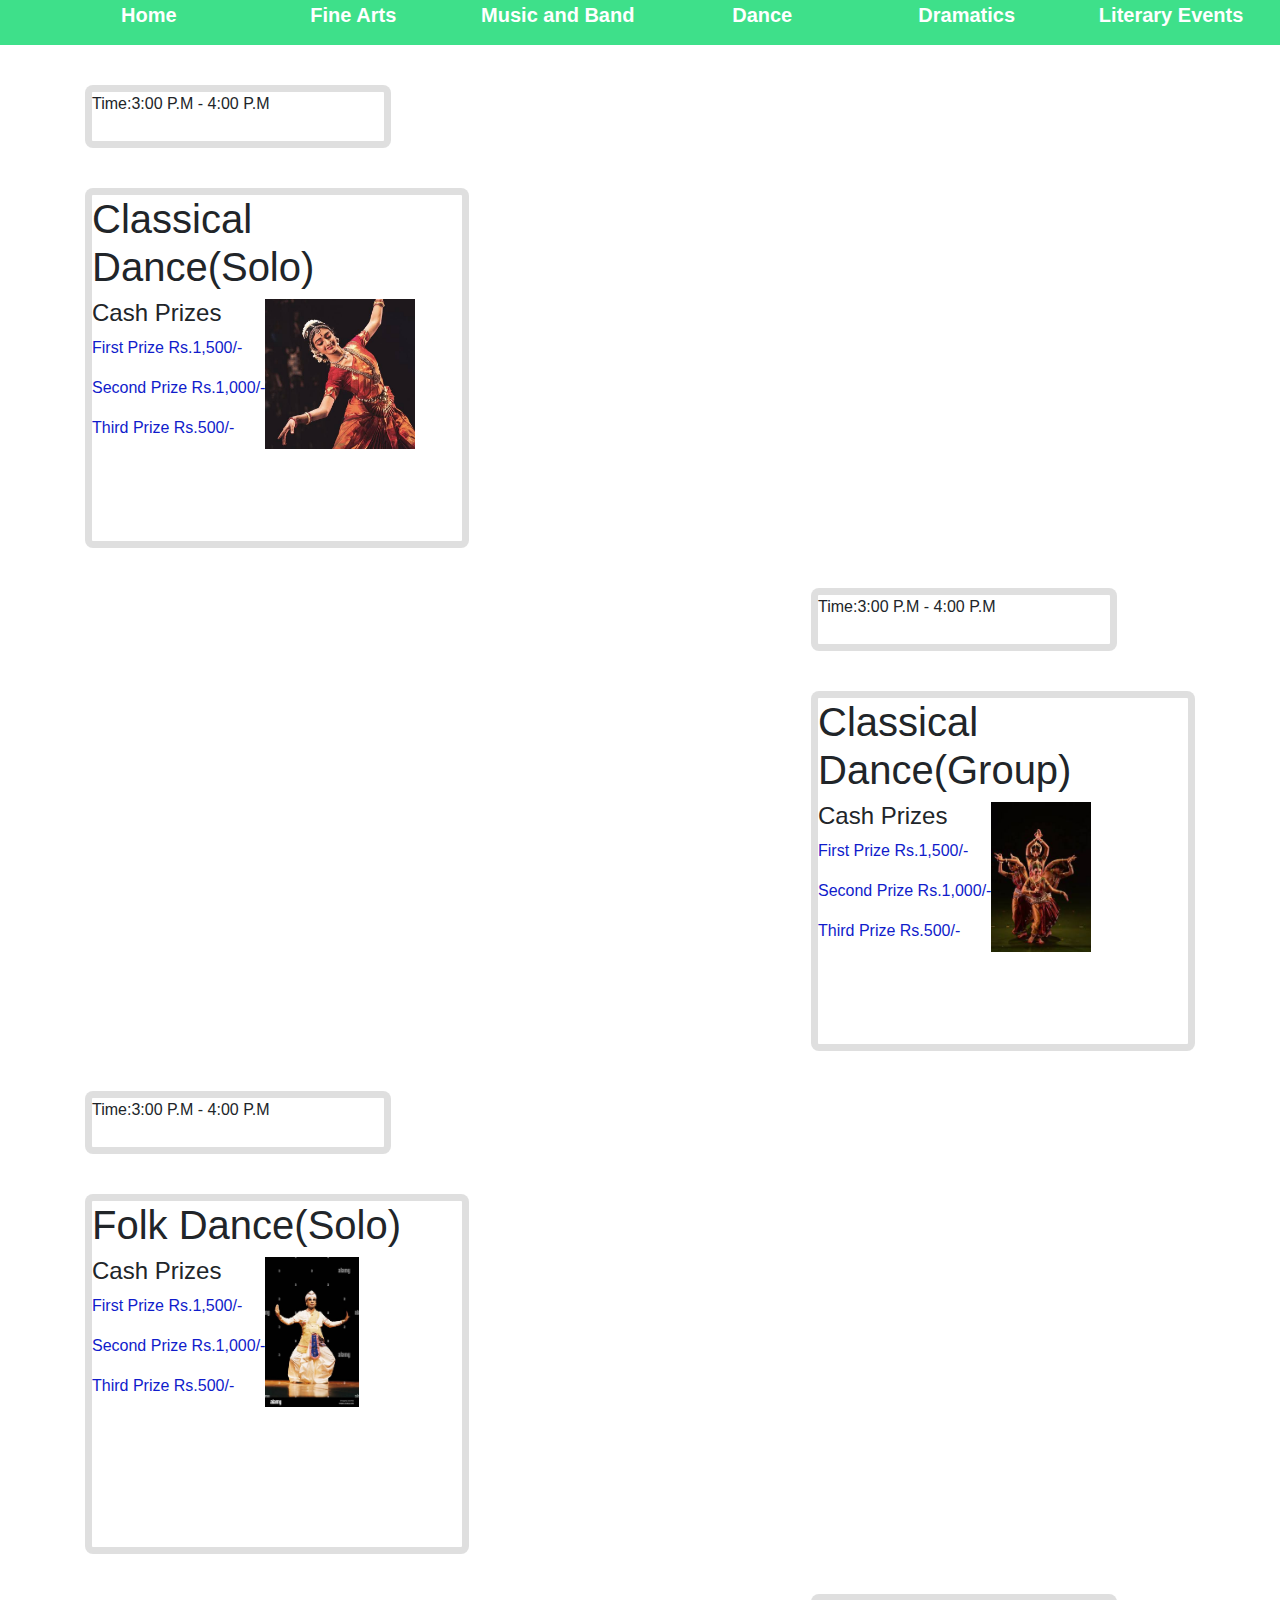
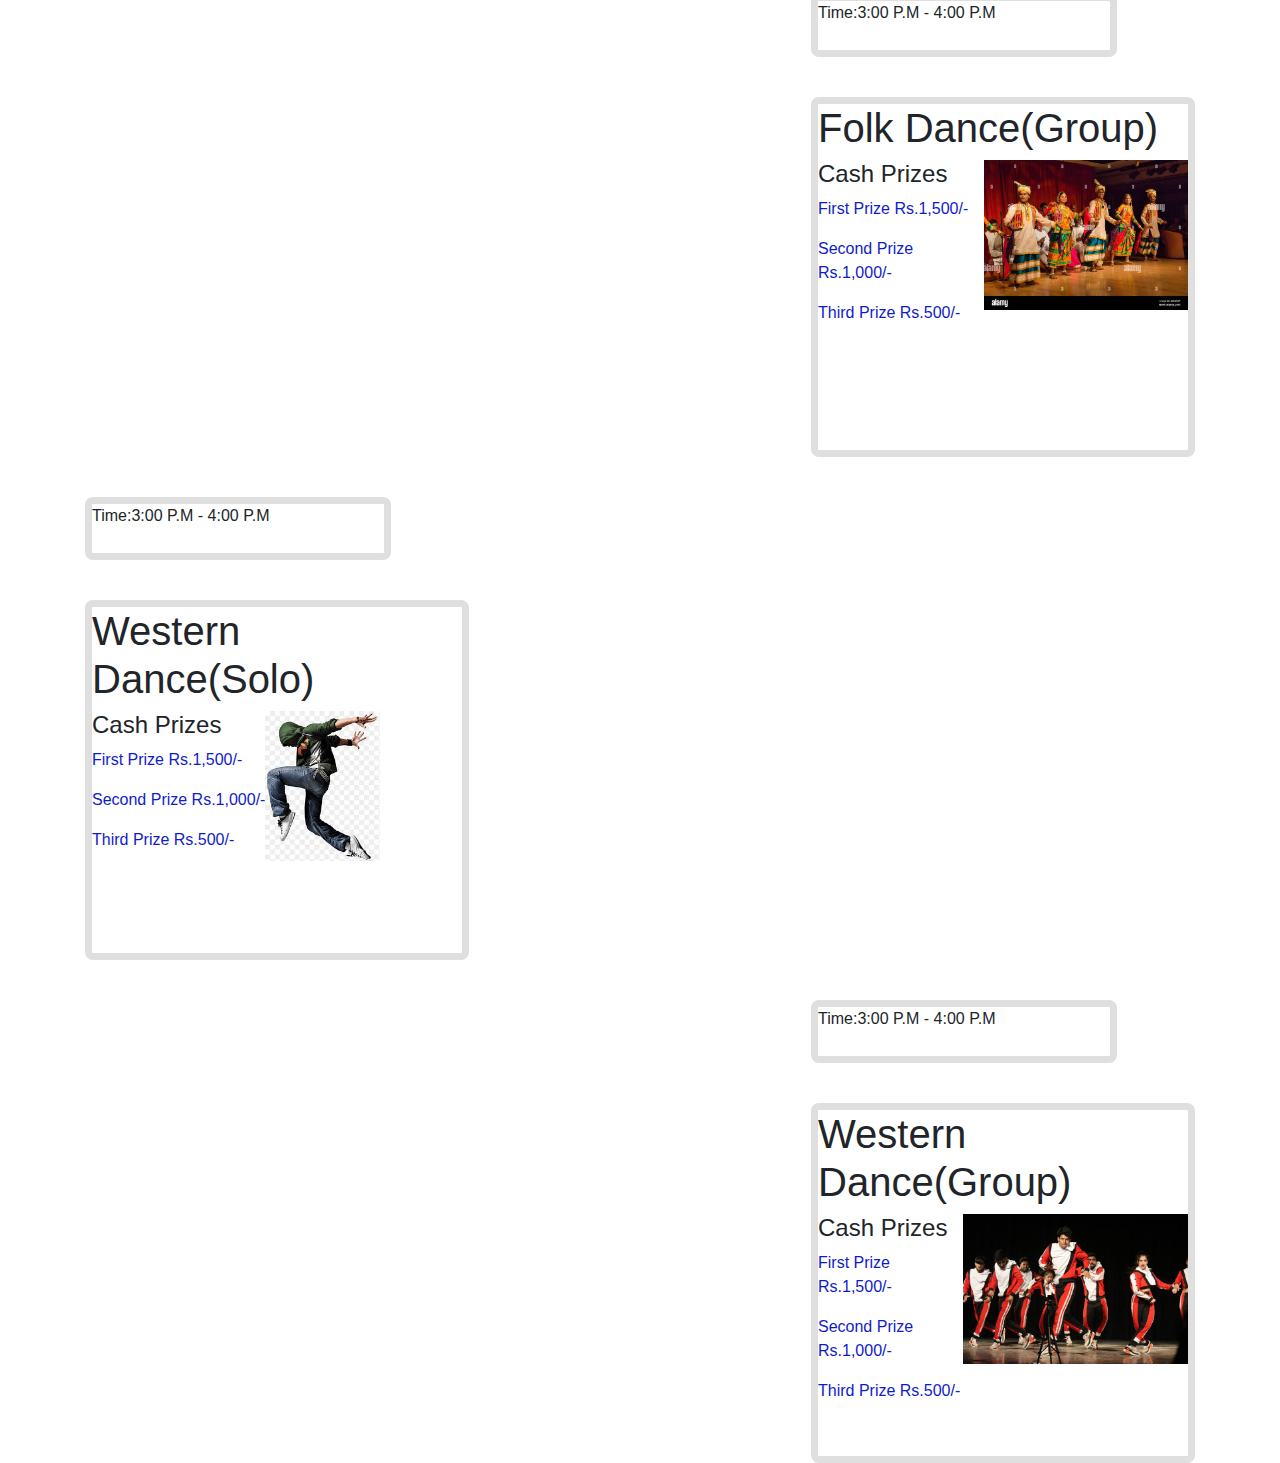
<file: dance.html>
<html>
    <head>
        <link rel="stylesheet" href="https://stackpath.bootstrapcdn.com/bootstrap/4.5.2/css/bootstrap.min.css" integrity="sha384-JcKb8q3iqJ61gNV9KGb8thSsNjpSL0n8PARn9HuZOnIxN0hoP+VmmDGMN5t9UJ0Z" crossorigin="anonymous">
        <script src="https://code.jquery.com/jquery-3.5.1.slim.min.js" integrity="sha384-DfXdz2htPH0lsSSs5nCTpuj/zy4C+OGpamoFVy38MVBnE+IbbVYUew+OrCXaRkfj" crossorigin="anonymous"></script>
        <script src="https://cdn.jsdelivr.net/npm/popper.js@1.16.1/dist/umd/popper.min.js" integrity="sha384-9/reFTGAW83EW2RDu2S0VKaIzap3H66lZH81PoYlFhbGU+6BZp6G7niu735Sk7lN" crossorigin="anonymous"></script>
        <script src="https://stackpath.bootstrapcdn.com/bootstrap/4.5.2/js/bootstrap.min.js" integrity="sha384-B4gt1jrGC7Jh4AgTPSdUtOBvfO8shuf57BaghqFfPlYxofvL8/KUEfYiJOMMV+rV" crossorigin="anonymous"></script>
        <link rel="stylesheet" href="a.css">
    </head>
    <body>
     
        <nav class="dropdown">
            <ul>
              <li><a href="index.html">Home</a></li>
              <li><a href="fineart.html">Fine Arts</a></li>
              <li><a href="music.html">Music and Band</a></li>
              <li><a href="dance.html">Dance</a></li>
              <li><a href="dramatics.html">Dramatics</a></li>  
              <li><a href="literacyevent.html">Literary Events</a></li>  
              </ul>
        </nav>
       <div class="container">
        <div class="row">
          <div class="col-12">
            <div class="card">
              <p>Time:3:00 P.M - 4:00 P.M</p>

            </div>
            <div class="card card-1">
              <h1>Classical Dance(Solo)</h1>
              <div class="d-flex flex-row">
                <div>
                <h4>Cash Prizes</h4>
                <p style="color: rgb(16, 28, 203); ">First Prize Rs.1,500/-</p>
                <p style="color: rgb(16, 28, 203); ">Second Prize Rs.1,000/-</p>
                <p style="color: rgb(16, 28, 203); ">Third Prize Rs.500/-</p>
               </div>
               <div>
                <img src="images/cds.jpg" alt="photo" height="150px" >
               </div>
              </div>
            </div>
          </div>

        </div>
          
       </div>
       <div class="container d-flex flex-row justify-content-end">
        <div class="row">
          <div class="col-12">
            <div class="card">
              <p>Time:3:00 P.M - 4:00 P.M</p>

            </div>
            <div class="card card-1">
              <h1>Classical Dance(Group)</h1>
              <div class="d-flex flex-row">
                <div>
                <h4>Cash Prizes</h4>
                <p style="color: rgb(16, 28, 203); ">First Prize Rs.1,500/-</p>
                <p style="color: rgb(16, 28, 203); ">Second Prize Rs.1,000/-</p>
                <p style="color: rgb(16, 28, 203); ">Third Prize Rs.500/-</p>
               </div>
               <div>
                <img src="images/cdg.jpg" alt="photo" height="150px" >
               </div>
              </div>
              </div>
            </div>
          </div>

        </div>

       </div>
       <div class="container">
        <div class="row">
          <div class="col-12">
            <div class="card">
              <p>Time:3:00 P.M - 4:00 P.M</p>

            </div>
          
            <div class="card card-1">
              <h1>Folk Dance(Solo)</h1>
              <div class="d-flex flex-row">
                <div>
                <h4>Cash Prizes</h4>
                <p style="color: rgb(16, 28, 203); ">First Prize Rs.1,500/-</p>
                <p style="color: rgb(16, 28, 203); ">Second Prize Rs.1,000/-</p>
                <p style="color: rgb(16, 28, 203); ">Third Prize Rs.500/-</p>
               </div>
               <div>
                <img src="images/fds.jpg" alt="photo" height="150px" >
               </div>
              </div>
              </div>
            </div>
          </div>

        </div>
          
       </div>
       <div class="container d-flex flex-row justify-content-end">
        <div class="row">
          <div class="col-12">
            <div class="card">
              <p>Time:3:00 P.M - 4:00 P.M</p>

            </div>
            <div class="card card-1">
              <h1>Folk Dance(Group)</h1>
              <div class="d-flex flex-row">
                <div>
                <h4>Cash Prizes</h4>
                <p style="color: rgb(16, 28, 203); ">First Prize Rs.1,500/-</p>
                <p style="color: rgb(16, 28, 203); ">Second Prize Rs.1,000/-</p>
                <p style="color: rgb(16, 28, 203); ">Third Prize Rs.500/-</p>
               </div>
               <div>
                <img src="images/fdg.jpg" alt="photo" height="150px">
               </div>
              </div>
              </div>
            </div>
          </div>

        </div>

       </div>
       <div class="container">
        <div class="row">
          <div class="col-12">
            <div class="card">
              <p>Time:3:00 P.M - 4:00 P.M</p>

            </div>
            <div class="card card-1">
              <h1>Western Dance(Solo)</h1>
              <div class="d-flex flex-row">
                <div>
                <h4>Cash Prizes</h4>
                <p style="color: rgb(16, 28, 203); ">First Prize Rs.1,500/-</p>
                <p style="color: rgb(16, 28, 203); ">Second Prize Rs.1,000/-</p>
                <p style="color: rgb(16, 28, 203); ">Third Prize Rs.500/-</p>
               </div>
               <div>
                <img src="images/wds.jpg" alt="photo" height="150px" >
               </div>
              </div>
              </div>
            </div>
          </div>

        </div>
          
       </div>
      
       <div class="container d-flex flex-row justify-content-end">
        <div class="row">
          <div class="col-12">
            <div class="card">
              <p>Time:3:00 P.M - 4:00 P.M</p>

            </div>
            <div class="card card-1">
              <h1>Western Dance(Group)</h1>
              <div class="d-flex flex-row">
                <div>
                <h4>Cash Prizes</h4>
                <p style="color: rgb(16, 28, 203); ">First Prize Rs.1,500/-</p>
                <p style="color: rgb(16, 28, 203); ">Second Prize Rs.1,000/-</p>
                <p style="color: rgb(16, 28, 203); ">Third Prize Rs.500/-</p>
               </div>
               <div>
                <img src="images/wdg.jpg" alt="photo" height="150px">
               </div>
              </div>
              </div>
            </div>
          </div>
          
          
        </Body>    
    </body>
</html>
</file>
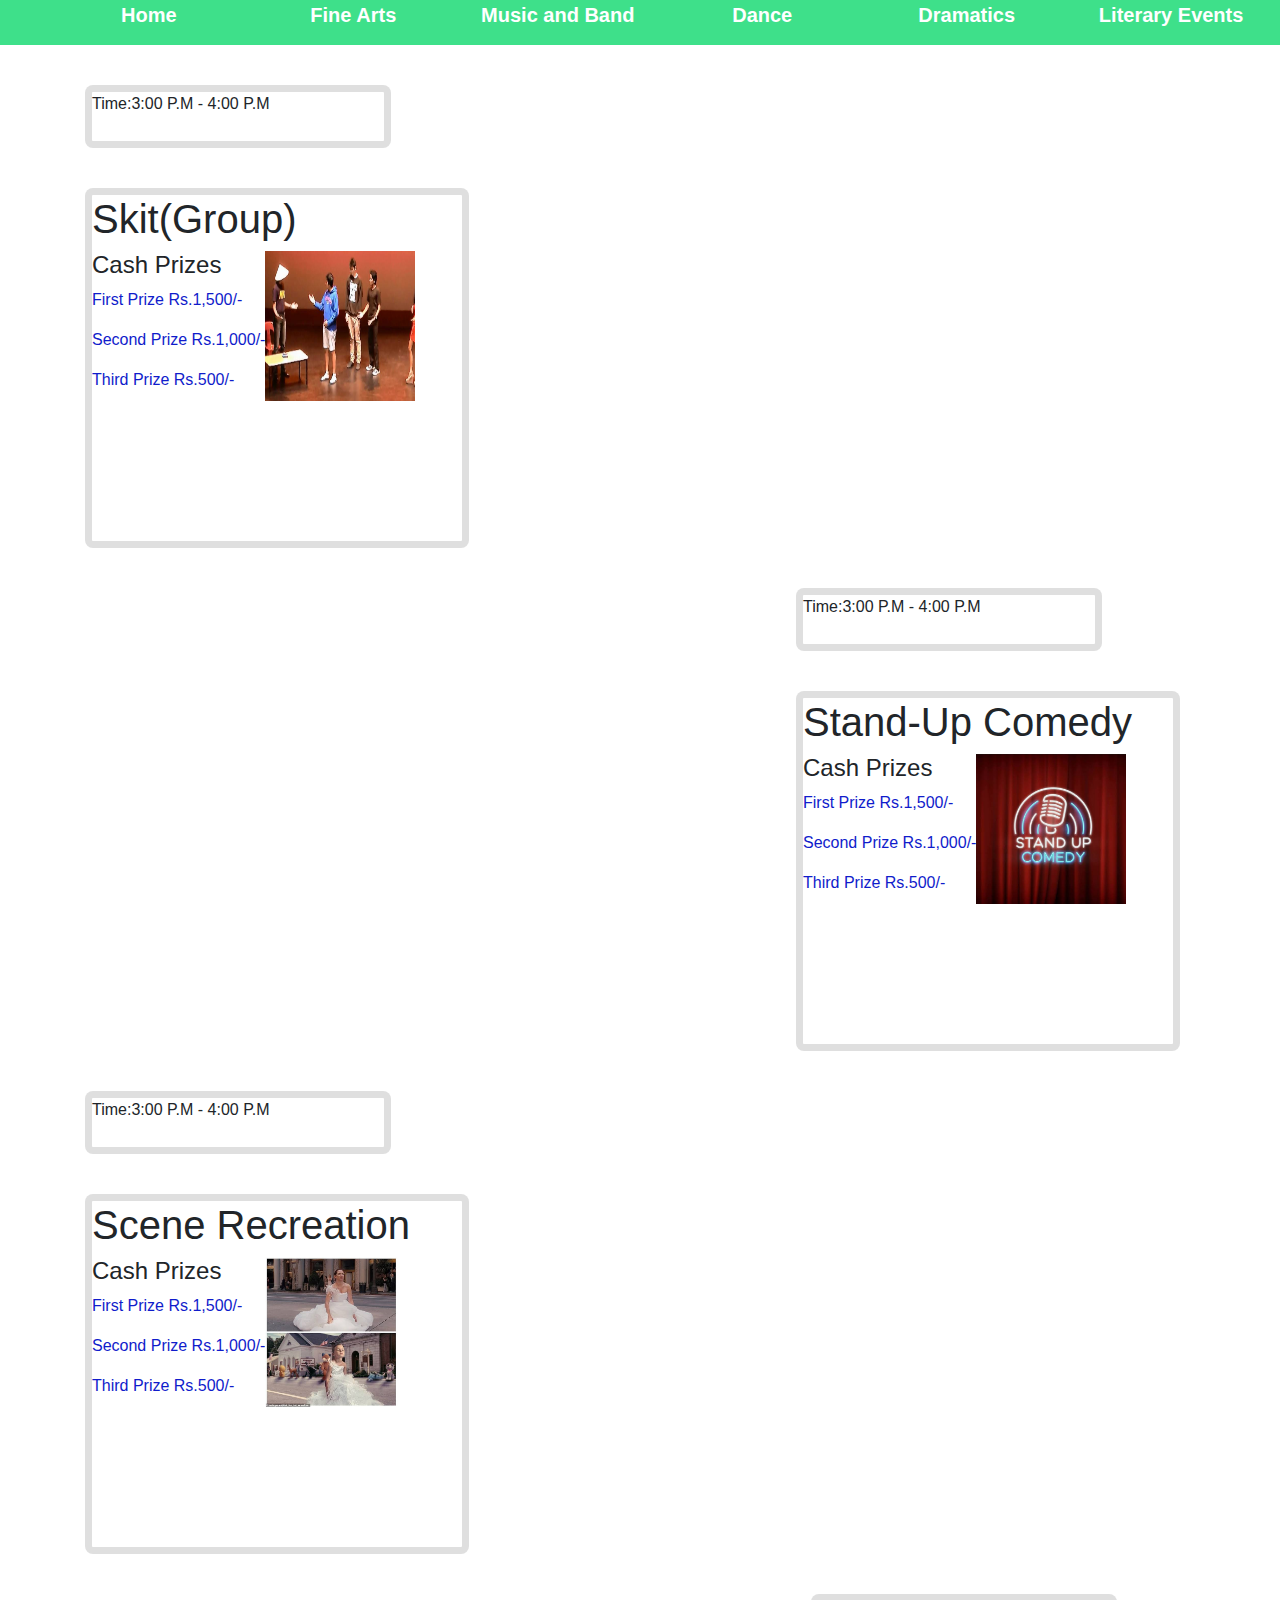
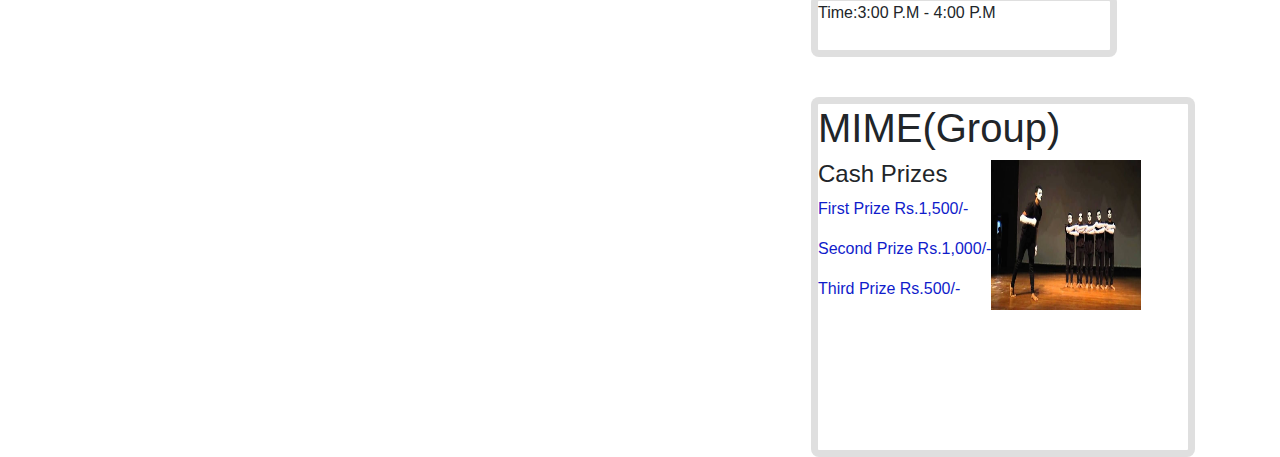
<file: dramatics.html>
<html>
    <head>
        <link rel="stylesheet" href="https://stackpath.bootstrapcdn.com/bootstrap/4.5.2/css/bootstrap.min.css" integrity="sha384-JcKb8q3iqJ61gNV9KGb8thSsNjpSL0n8PARn9HuZOnIxN0hoP+VmmDGMN5t9UJ0Z" crossorigin="anonymous">
        <script src="https://code.jquery.com/jquery-3.5.1.slim.min.js" integrity="sha384-DfXdz2htPH0lsSSs5nCTpuj/zy4C+OGpamoFVy38MVBnE+IbbVYUew+OrCXaRkfj" crossorigin="anonymous"></script>
        <script src="https://cdn.jsdelivr.net/npm/popper.js@1.16.1/dist/umd/popper.min.js" integrity="sha384-9/reFTGAW83EW2RDu2S0VKaIzap3H66lZH81PoYlFhbGU+6BZp6G7niu735Sk7lN" crossorigin="anonymous"></script>
        <script src="https://stackpath.bootstrapcdn.com/bootstrap/4.5.2/js/bootstrap.min.js" integrity="sha384-B4gt1jrGC7Jh4AgTPSdUtOBvfO8shuf57BaghqFfPlYxofvL8/KUEfYiJOMMV+rV" crossorigin="anonymous"></script>
        <link rel="stylesheet" href="a.css">
    </head>
    <body>
    
        <nav class="dropdown">
            <ul>
            <li><a href="cultural.html">Home</a></li>
            <li><a href="fineart.html">Fine Arts</a></li>
            <li><a href="music.html">Music and Band</a></li>
            <li><a href="dance.html">Dance</a></li>
            <li><a href="dramatics.html">Dramatics</a></li>
             
            <li><a href="literacyevent.html">Literary Events</a></li>  
            </ul>
        </nav>
       <div class="container">
        <div class="row">
          <div class="col-12">
            <div class="card">
              <p>Time:3:00 P.M - 4:00 P.M</p>

            </div>
            <div class="card card-1">
              <h1>Skit(Group)</h1>
              <div class="d-flex flex-row">
                <div>
                <h4>Cash Prizes</h4>
                <p style="color: rgb(16, 28, 203); "> First Prize Rs.1,500/-</p>
                <p style="color: rgb(16, 28, 203); ">Second Prize Rs.1,000/-</p>
                <p style="color: rgb(16, 28, 203); ">Third Prize Rs.500/-</p>
               </div>
               <div>
                <img src="images/skit.jpg" alt="photo" height="150px" width="150px" >
               </div>
              </div>
            </div>
          </div>
       </div>
       <div class="container d-flex flex-row justify-content-end">
        <div class="row">
          <div class="col-12">
            <div class="card">
              <p>Time:3:00 P.M - 4:00 P.M</p>

            </div>
            <div class="card card-1">
              <h1>Stand-Up Comedy</h1>
              <div class="d-flex flex-row">
                <div>
                <h4>Cash Prizes</h4>
                <p style="color: rgb(16, 28, 203); ">First Prize Rs.1,500/-</p>
                <p style="color: rgb(16, 28, 203); ">Second Prize Rs.1,000/-</p>
                <p style="color: rgb(16, 28, 203); ">Third Prize Rs.500/-</p>
               </div>
               <div>
                <img src="images/standup.jpg" alt="photo" height="150px" >
               </div>
              </div>
              </div>
            </div>
          </div>

        </div>

       </div>
       <div class="container">
        <div class="row">
          <div class="col-12">
            <div class="card">
              <p>Time:3:00 P.M - 4:00 P.M</p>

            </div>
          
            <div class="card card-1">
              <h1>Scene Recreation</h1>
              <div class="d-flex flex-row">
                <div>
                <h4>Cash Prizes</h4>
                <p style="color: rgb(16, 28, 203); ">First Prize Rs.1,500/-</p>
                <p style="color: rgb(16, 28, 203); ">Second Prize Rs.1,000/-</p>
                <p style="color: rgb(16, 28, 203); ">Third Prize Rs.500/-</p>
               </div>
               <div>
                <img src="images/recration.jpg" alt="photo" height="150px" >
               </div>
              </div>
              </div>
            </div>
          </div>

        </div>
          
       </div>
       <div class="container d-flex flex-row justify-content-end">
        <div class="row">
          <div class="col-12">
            <div class="card">
              <p>Time:3:00 P.M - 4:00 P.M</p>

            </div>
            <div class="card card-1">
              <h1>MIME(Group)</h1>
              <div class="d-flex flex-row">
                <div>
                <h4>Cash Prizes</h4>
                <p style="color: rgb(16, 28, 203); ">First Prize Rs.1,500/-</p>
                <p style="color: rgb(16, 28, 203); ">Second Prize Rs.1,000/-</p>
                <p style="color: rgb(16, 28, 203); ">Third Prize Rs.500/-</p>
               </div>
               <div>
                <img src="images/mime.jpg" alt="photo" height="150px" width="150px">
               </div>
              </div>
              </div>
            </div>
          </div>

        </div>

       </div>


 </div>

    
      
    </body>
</html>
</file>
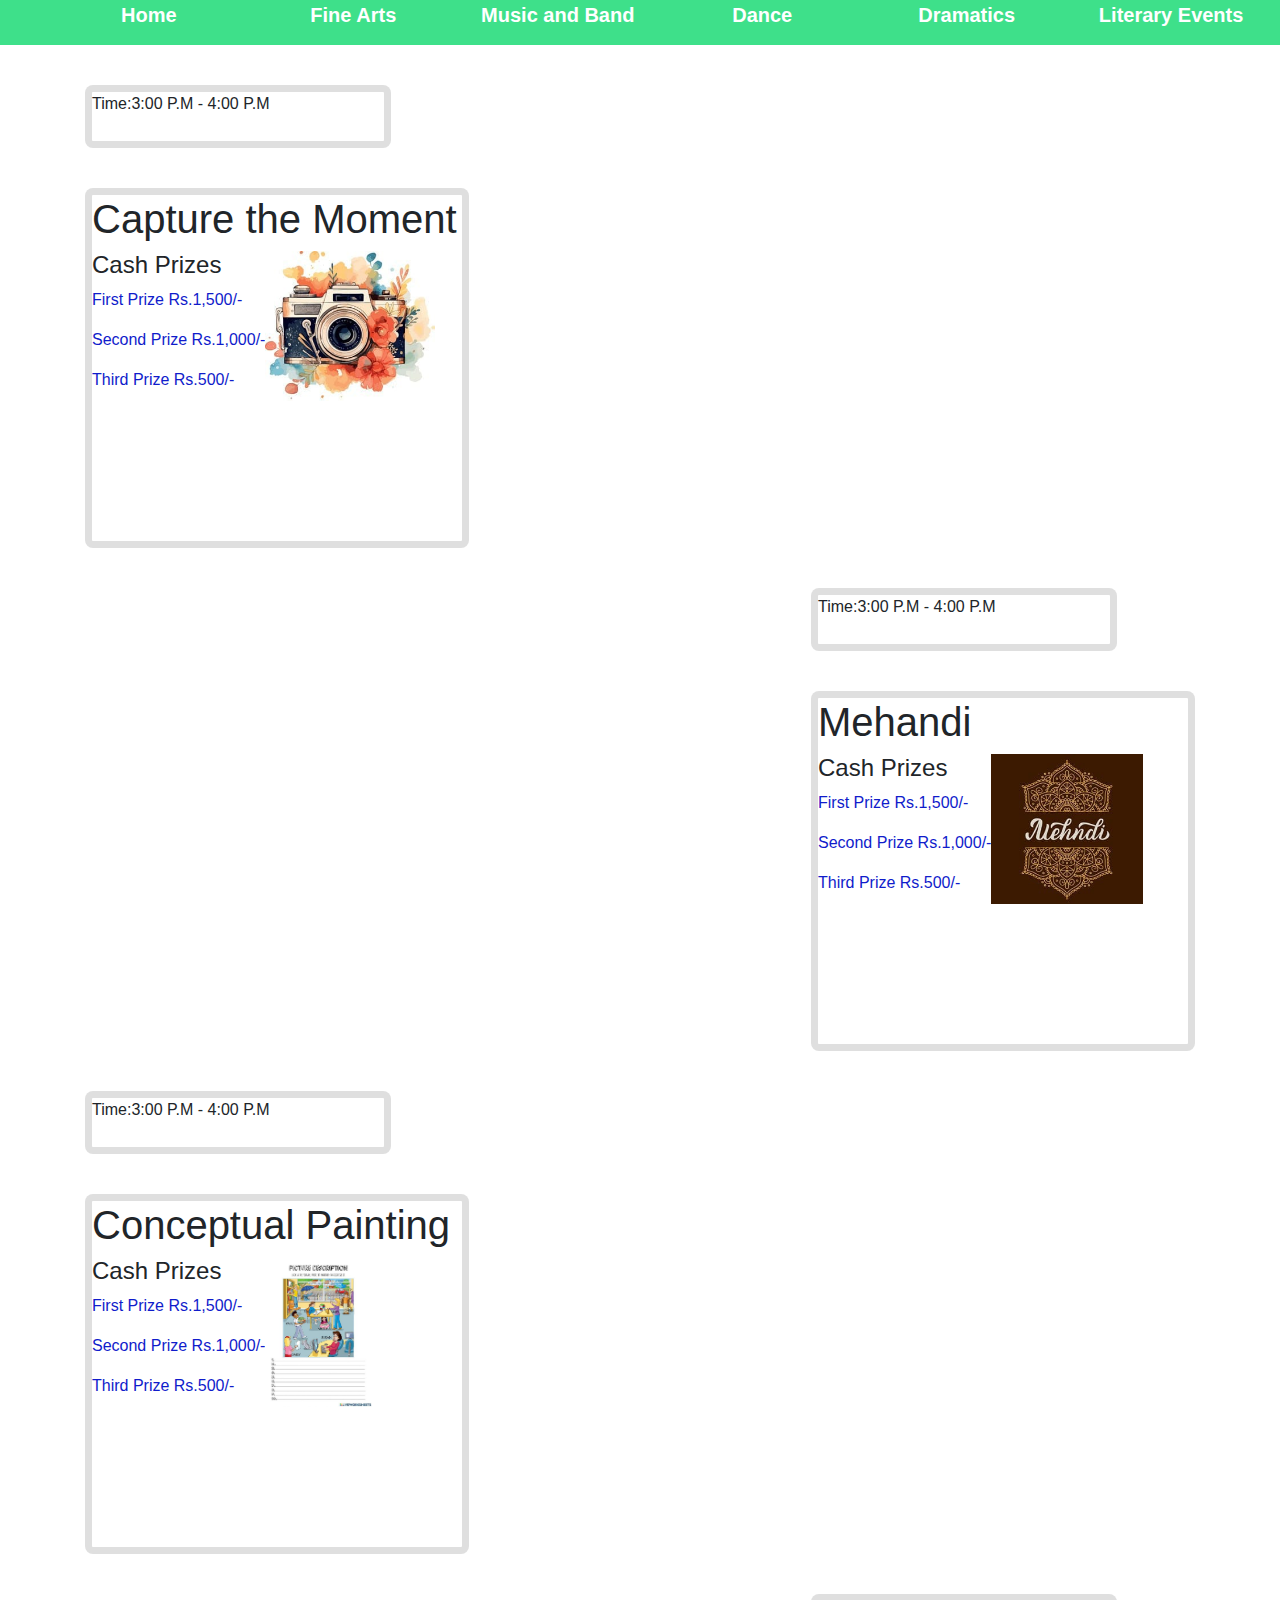
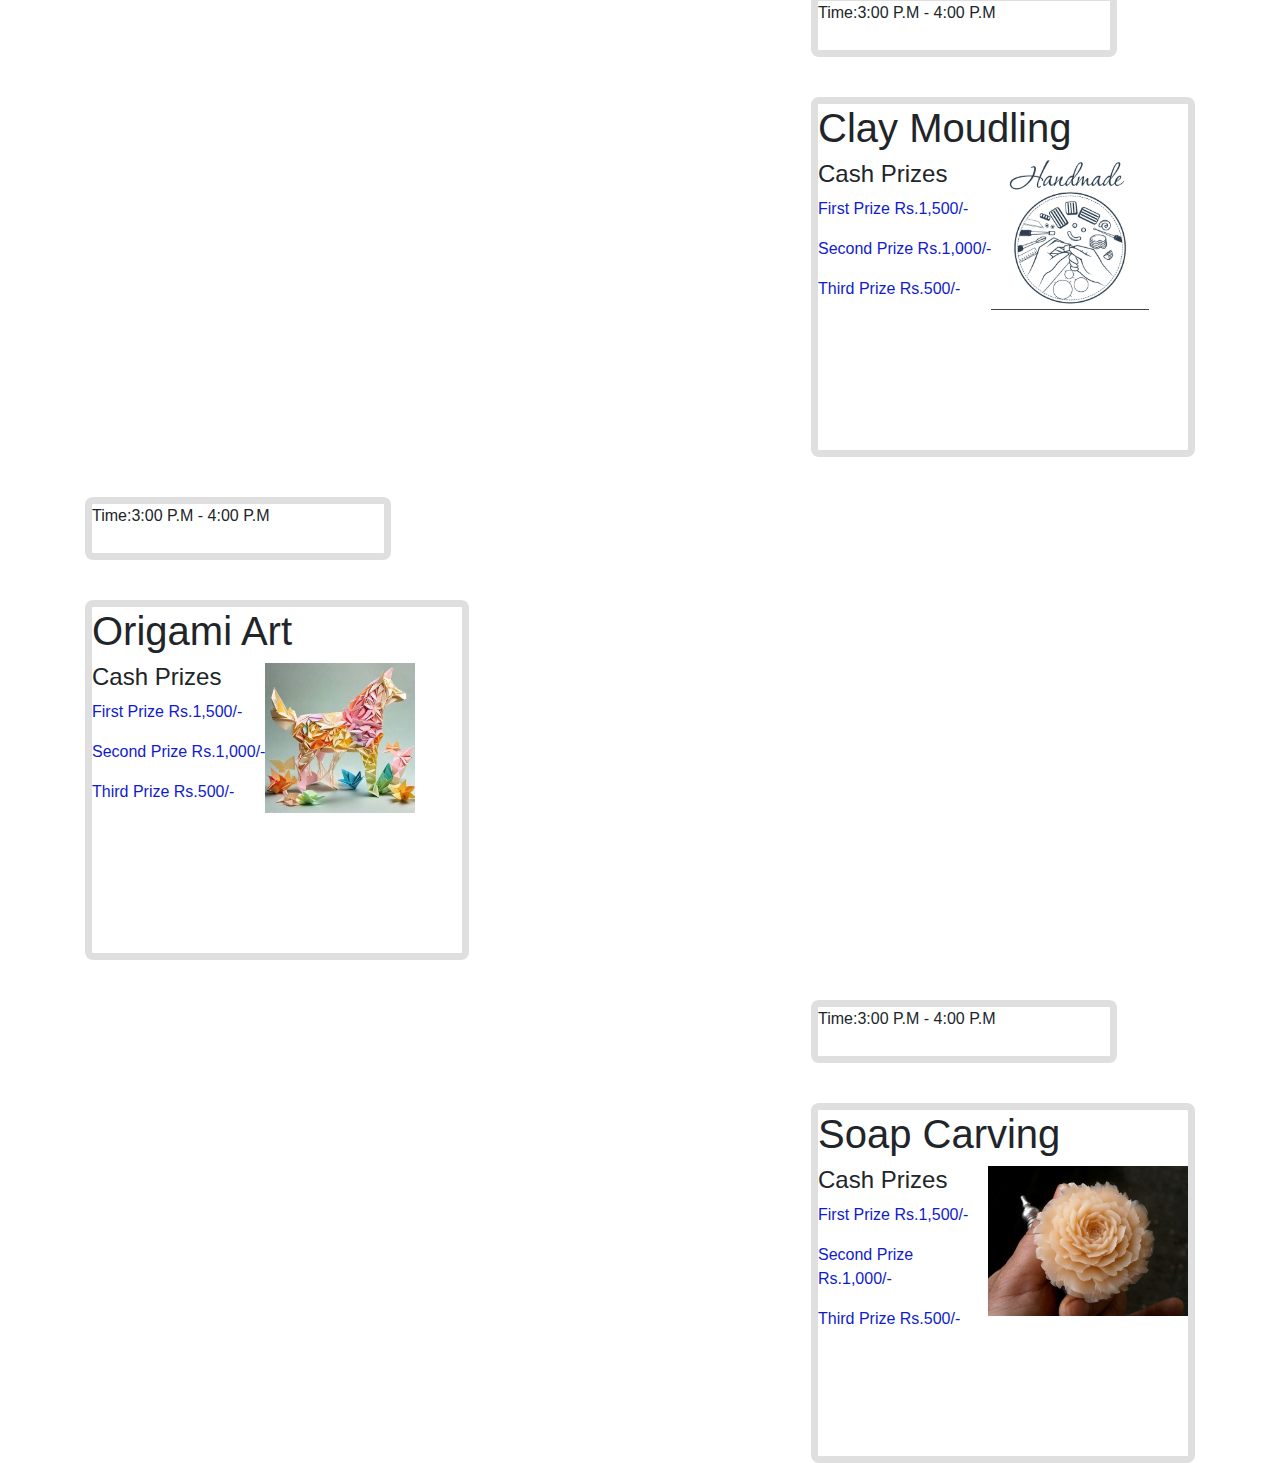
<file: fineart.html>
<html>
    <head>
        <link rel="stylesheet" href="https://stackpath.bootstrapcdn.com/bootstrap/4.5.2/css/bootstrap.min.css" integrity="sha384-JcKb8q3iqJ61gNV9KGb8thSsNjpSL0n8PARn9HuZOnIxN0hoP+VmmDGMN5t9UJ0Z" crossorigin="anonymous">
        <script src="https://code.jquery.com/jquery-3.5.1.slim.min.js" integrity="sha384-DfXdz2htPH0lsSSs5nCTpuj/zy4C+OGpamoFVy38MVBnE+IbbVYUew+OrCXaRkfj" crossorigin="anonymous"></script>
        <script src="https://cdn.jsdelivr.net/npm/popper.js@1.16.1/dist/umd/popper.min.js" integrity="sha384-9/reFTGAW83EW2RDu2S0VKaIzap3H66lZH81PoYlFhbGU+6BZp6G7niu735Sk7lN" crossorigin="anonymous"></script>
        <script src="https://stackpath.bootstrapcdn.com/bootstrap/4.5.2/js/bootstrap.min.js" integrity="sha384-B4gt1jrGC7Jh4AgTPSdUtOBvfO8shuf57BaghqFfPlYxofvL8/KUEfYiJOMMV+rV" crossorigin="anonymous"></script>
        <link rel="stylesheet" href="a.css">
    </head>
    <body>
    
        <nav class="dropdown">
            <ul>
              <li><a href="index.html">Home</a></li>
              <li><a href="fineart.html">Fine Arts</a></li>
              <li><a href="music.html">Music and Band</a></li>
              <li><a href="dance.html">Dance</a></li>
              <li><a href="dramatics.html">Dramatics</a></li>  
              <li><a href="literacyevent.html">Literary Events</a></li>  
              </ul>
        </nav>
       <div class="container">
        <div class="row">
          <div class="col-12">
            <div class="card">
              <p>Time:3:00 P.M - 4:00 P.M</p>

            </div>
            <div class="card card-1">
              <h1>Capture the Moment</h1>
              <div class="d-flex flex-row">
                <div>
                <h4>Cash Prizes</h4>
                <p style="color: rgb(16, 28, 203); ">First Prize Rs.1,500/-</p>
                <p style="color: rgb(16, 28, 203); ">Second Prize Rs.1,000/-</p>
                <p style="color: rgb(16, 28, 203); ">Third Prize Rs.500/-</p>
               </div>
               <div>
                <img src="images/capture.jpg" alt="photo" height="150px" >
               </div>
              </div>
            </div>
          </div>

        </div>
          
       </div>
       <div class="container d-flex flex-row justify-content-end">
        <div class="row">
          <div class="col-12">
            <div class="card">
              <p>Time:3:00 P.M - 4:00 P.M</p>

            </div>
            <div class="card card-1">
              <h1>Mehandi</h1>
              <div class="d-flex flex-row">
                <div>
                <h4>Cash Prizes</h4>
                <p style="color: rgb(16, 28, 203); ">First Prize Rs.1,500/-</p>
                <p style="color: rgb(16, 28, 203); ">Second Prize Rs.1,000/-</p>
                <p style="color: rgb(16, 28, 203); ">Third Prize Rs.500/-</p>
               </div>
               <div>
                <img src="images/mehandi.jpg" alt="photo" height="150px">
               </div>
              </div>
              </div>
            </div>
          </div>

        </div>

       </div>
       <div class="container">
        <div class="row">
          <div class="col-12">
            <div class="card">
              <p>Time:3:00 P.M - 4:00 P.M</p>

            </div>
          
            <div class="card card-1">
              <h1>Conceptual Painting</h1>
              <div class="d-flex flex-row">
                <div>
                <h4>Cash Prizes</h4>
                <p style="color: rgb(16, 28, 203); ">First Prize Rs.1,500/-</p>
                <p style="color: rgb(16, 28, 203); ">Second Prize Rs.1,000/-</p>
                <p style="color: rgb(16, 28, 203); ">Third Prize Rs.500/-</p>
               </div>
               <div>
                <img src="images/picture.jpg" alt="photo" height="150px" >
               </div>
              </div>
              </div>
            </div>
          </div>

        </div>
          
       </div>
       <div class="container d-flex flex-row justify-content-end">
        <div class="row">
          <div class="col-12">
            <div class="card">
              <p>Time:3:00 P.M - 4:00 P.M</p>

            </div>
            <div class="card card-1">
              <h1>Clay Moudling</h1>
              <div class="d-flex flex-row">
                <div>
                <h4>Cash Prizes</h4>
                <p style="color: rgb(16, 28, 203); ">First Prize Rs.1,500/-</p>
                <p style="color: rgb(16, 28, 203); ">Second Prize Rs.1,000/-</p>
                <p style="color: rgb(16, 28, 203); ">Third Prize Rs.500/-</p>
               </div>
               <div>
                <img src="images/clay.jpg" alt="photo" height="150px">
               </div>
              </div>
              </div>
            </div>
          </div>

        </div>

       </div>
       <div class="container">
        <div class="row">
          <div class="col-12">
            <div class="card">
              <p>Time:3:00 P.M - 4:00 P.M</p>

            </div>
            <div class="card card-1">
              <h1>Origami Art</h1>
              <div class="d-flex flex-row">
                <div>
                <h4>Cash Prizes</h4>
                <p style="color: rgb(16, 28, 203); ">First Prize Rs.1,500/-</p>
                <p style="color: rgb(16, 28, 203); ">Second Prize Rs.1,000/-</p>
                <p style="color: rgb(16, 28, 203); ">Third Prize Rs.500/-</p>
               </div>
               <div>
                <img src="images/origami.jpg" alt="photo" height="150px" >
               </div>
              </div>
              </div>
            </div>
          </div>

        </div>
          
       </div>
       <div class="container d-flex flex-row justify-content-end">
        <div class="row">
          <div class="col-12">
            <div class="card">
              <p>Time:3:00 P.M - 4:00 P.M</p>

            </div>
            <div class="card card-1">
              <h1>Soap Carving</h1>
              <div class="d-flex flex-row">
                <div>
                <h4>Cash Prizes</h4>
                <p style="color: rgb(16, 28, 203); ">First Prize Rs.1,500/-</p>
                <p style="color: rgb(16, 28, 203); ">Second Prize Rs.1,000/-</p>
                <p style="color: rgb(16, 28, 203); ">Third Prize Rs.500/-</p>
               </div>
               <div>
                <img src="images/soap.jpg" alt="photo" height="150px">
               </div>
              </div>
              </div>
            </div>
          </div>

    
      
    </body>
</html>
</file>
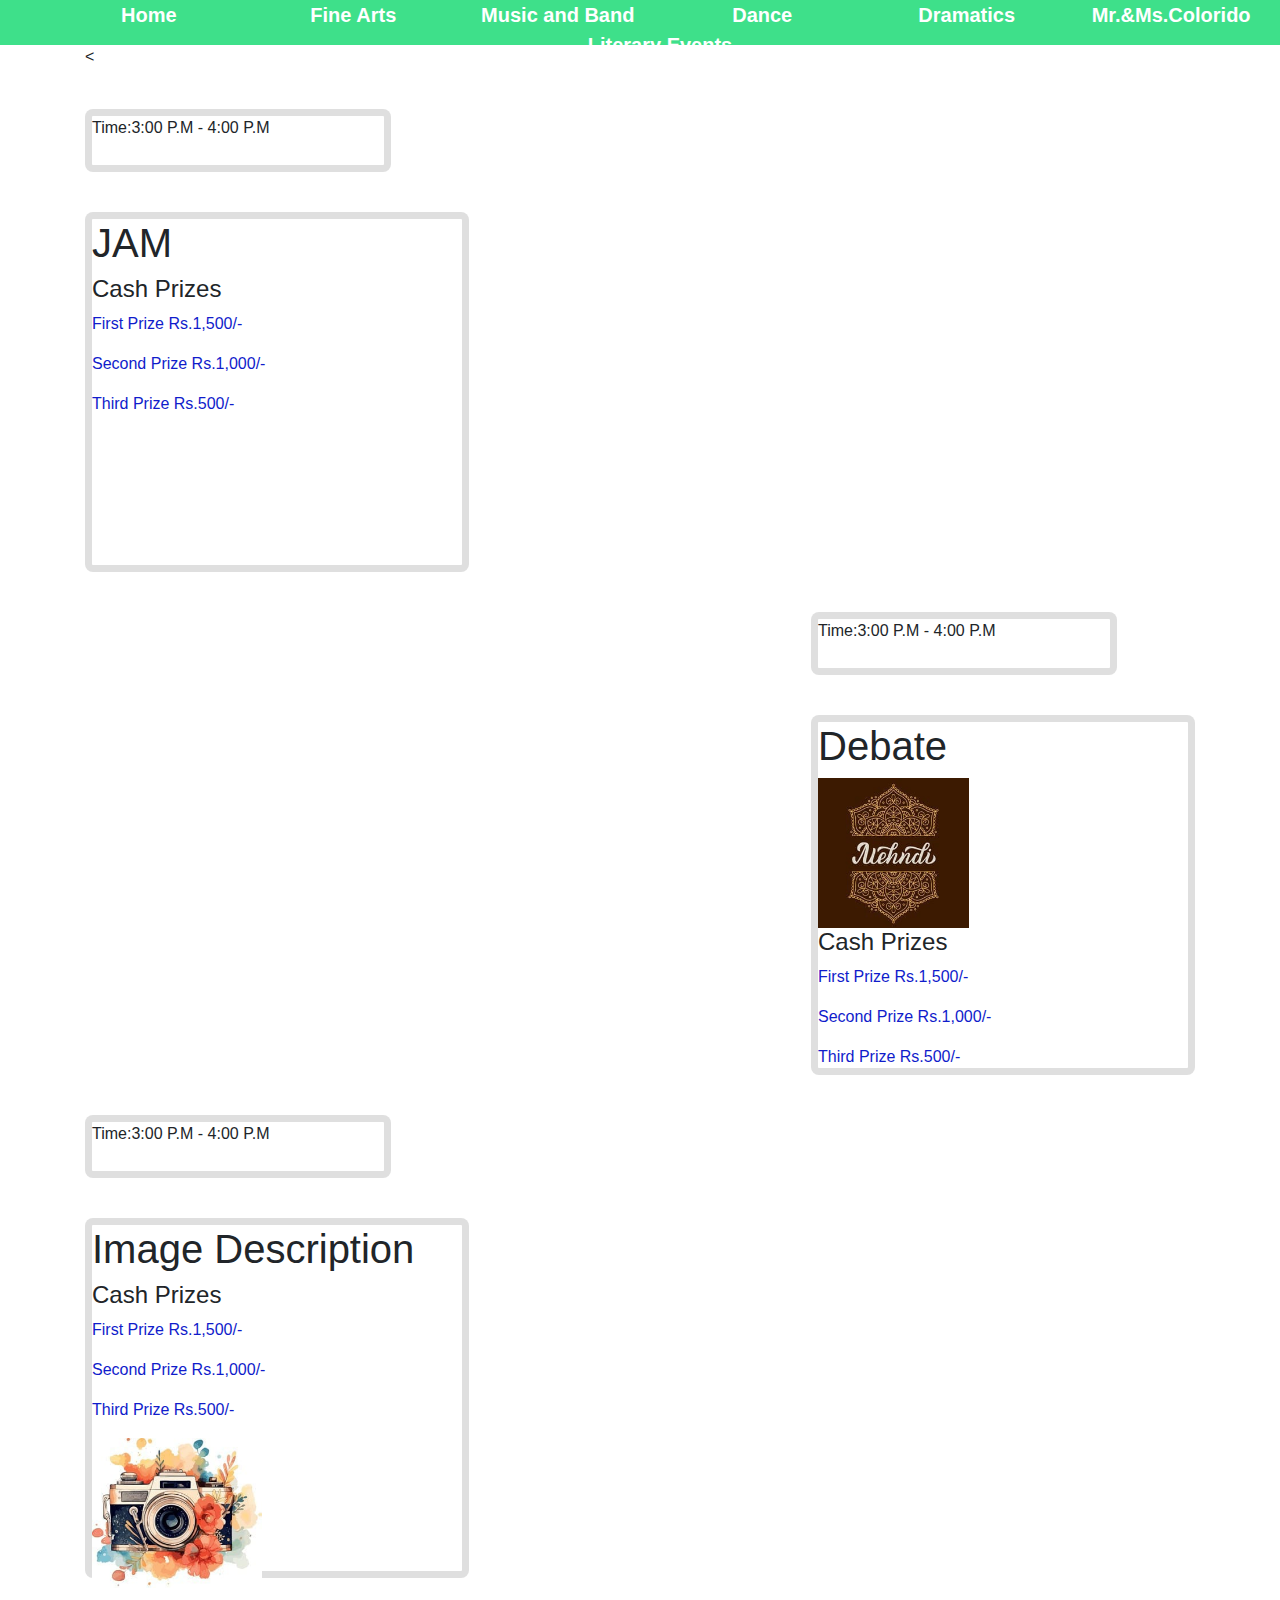
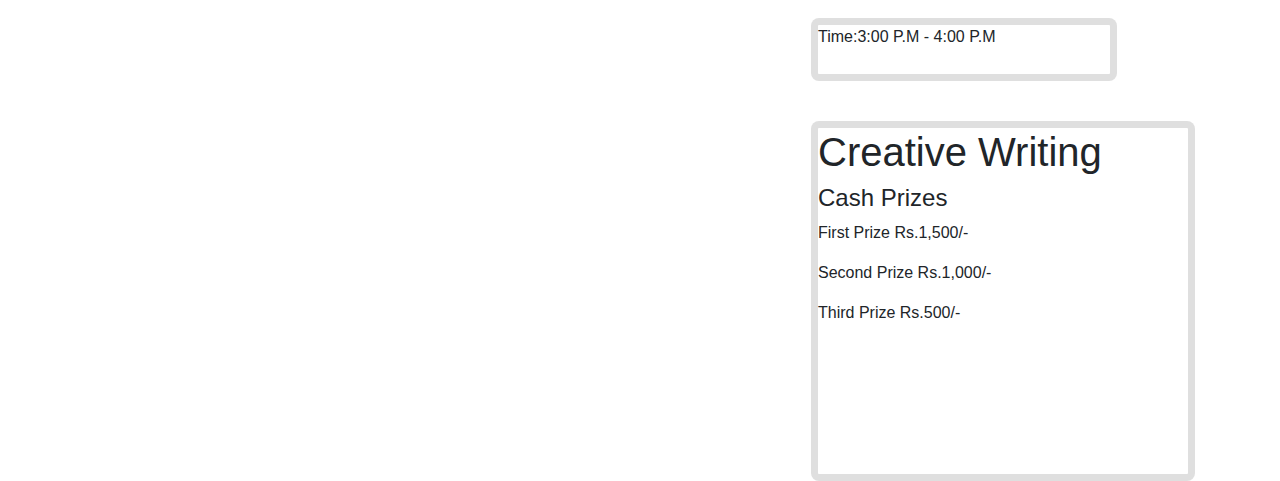
<file: literacyevent.html>
<html>
    <head>
        <link rel="stylesheet" href="https://stackpath.bootstrapcdn.com/bootstrap/4.5.2/css/bootstrap.min.css" integrity="sha384-JcKb8q3iqJ61gNV9KGb8thSsNjpSL0n8PARn9HuZOnIxN0hoP+VmmDGMN5t9UJ0Z" crossorigin="anonymous">
        <script src="https://code.jquery.com/jquery-3.5.1.slim.min.js" integrity="sha384-DfXdz2htPH0lsSSs5nCTpuj/zy4C+OGpamoFVy38MVBnE+IbbVYUew+OrCXaRkfj" crossorigin="anonymous"></script>
        <script src="https://cdn.jsdelivr.net/npm/popper.js@1.16.1/dist/umd/popper.min.js" integrity="sha384-9/reFTGAW83EW2RDu2S0VKaIzap3H66lZH81PoYlFhbGU+6BZp6G7niu735Sk7lN" crossorigin="anonymous"></script>
        <script src="https://stackpath.bootstrapcdn.com/bootstrap/4.5.2/js/bootstrap.min.js" integrity="sha384-B4gt1jrGC7Jh4AgTPSdUtOBvfO8shuf57BaghqFfPlYxofvL8/KUEfYiJOMMV+rV" crossorigin="anonymous"></script>
        <link rel="stylesheet" href="a.css">
    </head>
    <body>
        <nav class="dropdown">
            <ul>
            <li><a href="">Home</a></li>
            <li><a href="">Fine Arts</a></li>
            <li><a href="">Music and Band</a></li>
            <li><a href="">Dance</a></li>
            <li><a href="">Dramatics</a></li>
            <li><a href="">Mr.&Ms.Colorido</a></li>  
            <li><a href="">Literary Events</a></li>  
            </ul>
        </nav>
       <div class="container"><
        <div class="row">
          <div class="col-12">
            <div class="card">
              <p>Time:3:00 P.M - 4:00 P.M</p>

            </div>
            <div class="card card-1">
              <h1>JAM</h1>
              <h4>Cash Prizes</h4>
                <p style="color: rgb(16, 28, 203); ">First Prize Rs.1,500/-</p>
                <p style="color: rgb(16, 28, 203); ">Second Prize Rs.1,000/-</p>
                <p style="color: rgb(16, 28, 203); ">Third Prize Rs.500/-</p>
               
          
            </div>
          </div>

        </div>
          
       </div>
       <div class="container d-flex flex-row justify-content-end">
        <div class="row">
          <div class="col-12">
            <div class="card">
              <p>Time:3:00 P.M - 4:00 P.M</p>

            </div>
            <div class="card card-1">
              <h1>Debate</h1>
              <div class="d-flex flex-row">
                <img src="images/mehandi.jpg" alt="photo" height="150px" float="right">
                </div>
                <h4>Cash Prizes</h4>
                <p style="color: rgb(16, 28, 203); ">First Prize Rs.1,500/-</p>
                <p style="color: rgb(16, 28, 203); ">Second Prize Rs.1,000/-</p>
                <p style="color: rgb(16, 28, 203); ">Third Prize Rs.500/-</p>
               
              </div>
            </div>
          </div>

        </div>

       </div>
       <div class="container">
        <div class="row">
          <div class="col-12">
            <div class="card">
              <p>Time:3:00 P.M - 4:00 P.M</p>

            </div>
            <div class="card card-1">
              <h1>Image Description</h1>
                <h4>Cash Prizes</h4>
                <p style="color: rgb(16, 28, 203); ">First Prize Rs.1,500/-</p>
                <p style="color: rgb(16, 28, 203); ">Second Prize Rs.1,000/-</p>
                <p style="color: rgb(16, 28, 203); ">Third Prize Rs.500/-</p>
                <div class="d-flex flex-row">
                    <img src="images/capture.jpg" alt="photo" height="150px" float="right">
                 </div>
              </div>
            </div>
          </div>

        </div>
          
       </div>
       <div class="container d-flex flex-row justify-content-end">
        <div class="row">
          <div class="col-12">
            <div class="card">
              <p>Time:3:00 P.M - 4:00 P.M</p>

            </div>
            <div class="card card-1">
              <h1>Creative Writing</h1>
                <h4>Cash Prizes</h4>
                <p>First Prize Rs.1,500/-</p>
                <p>Second Prize Rs.1,000/-</p>
                <p>Third Prize Rs.500/-</p>
               
              </div>
            </div>
          </div>

        </div>
      
    </body>
</html>
</file>
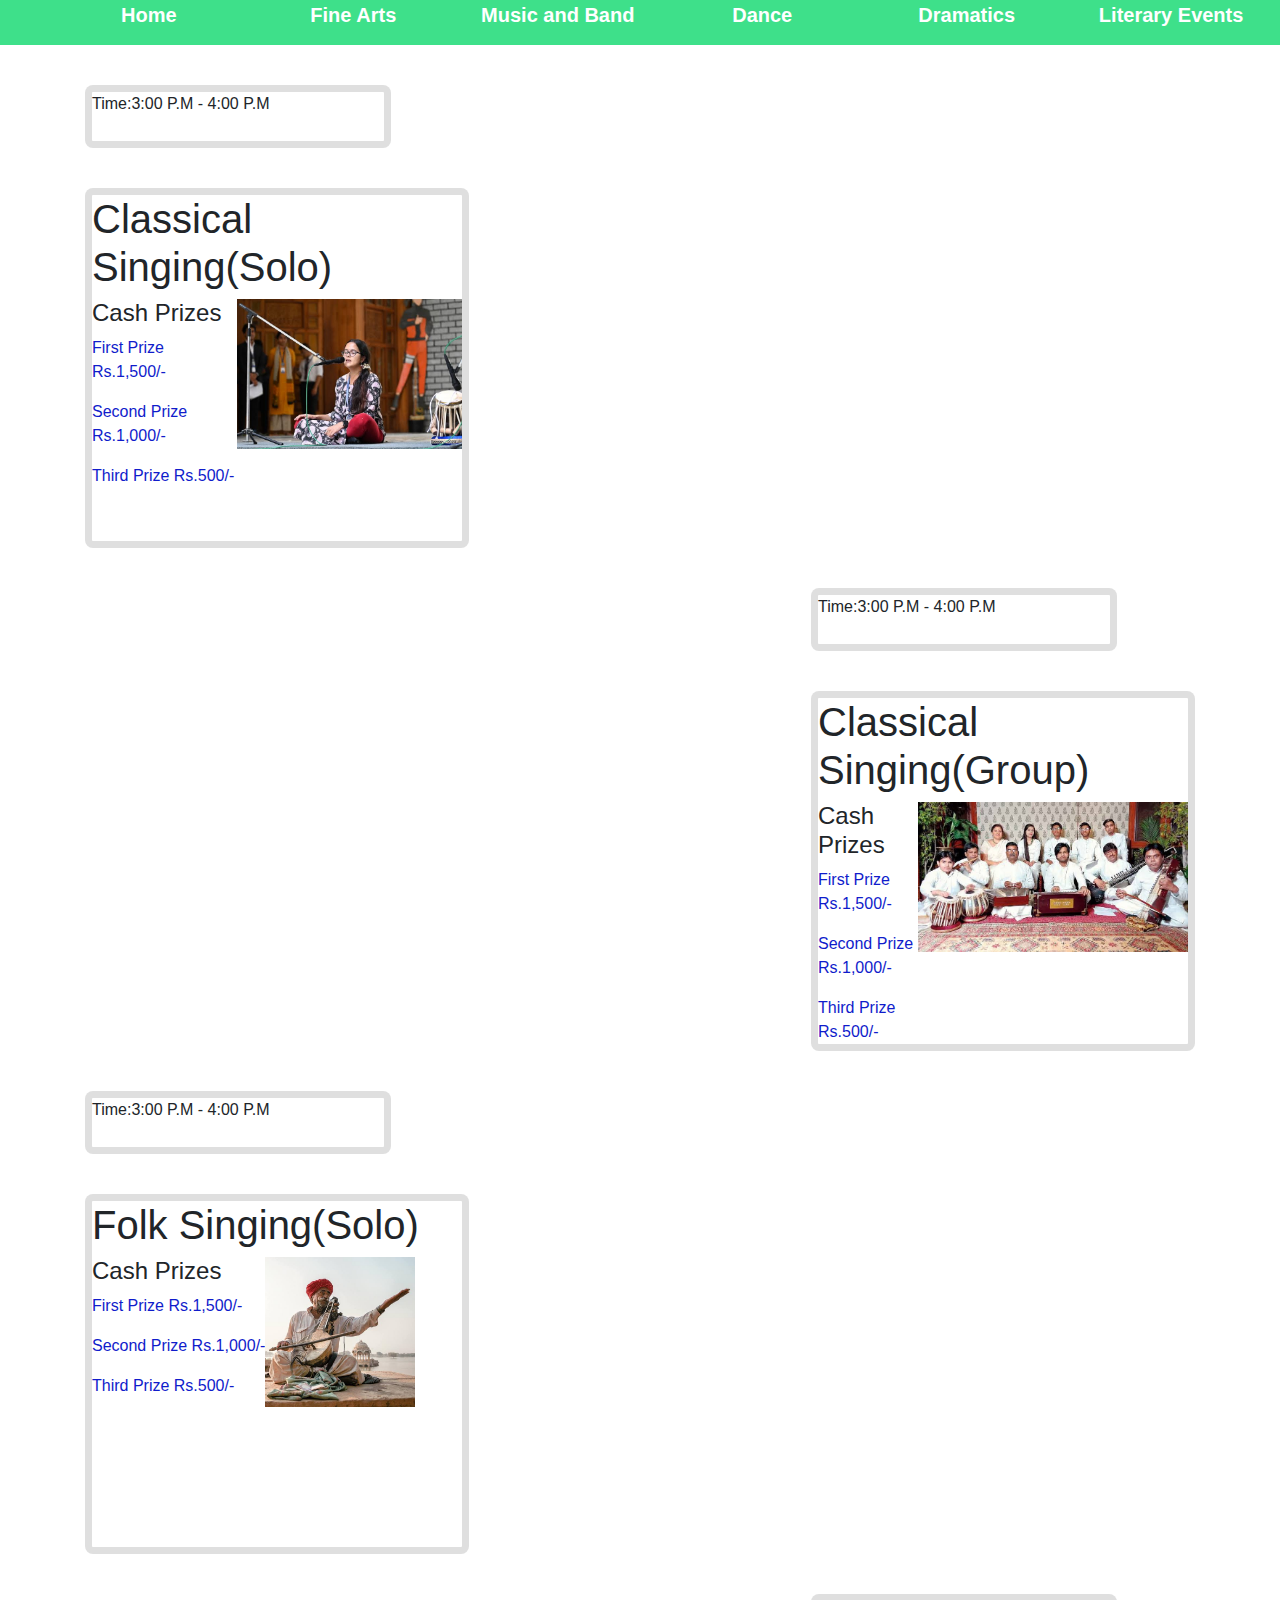
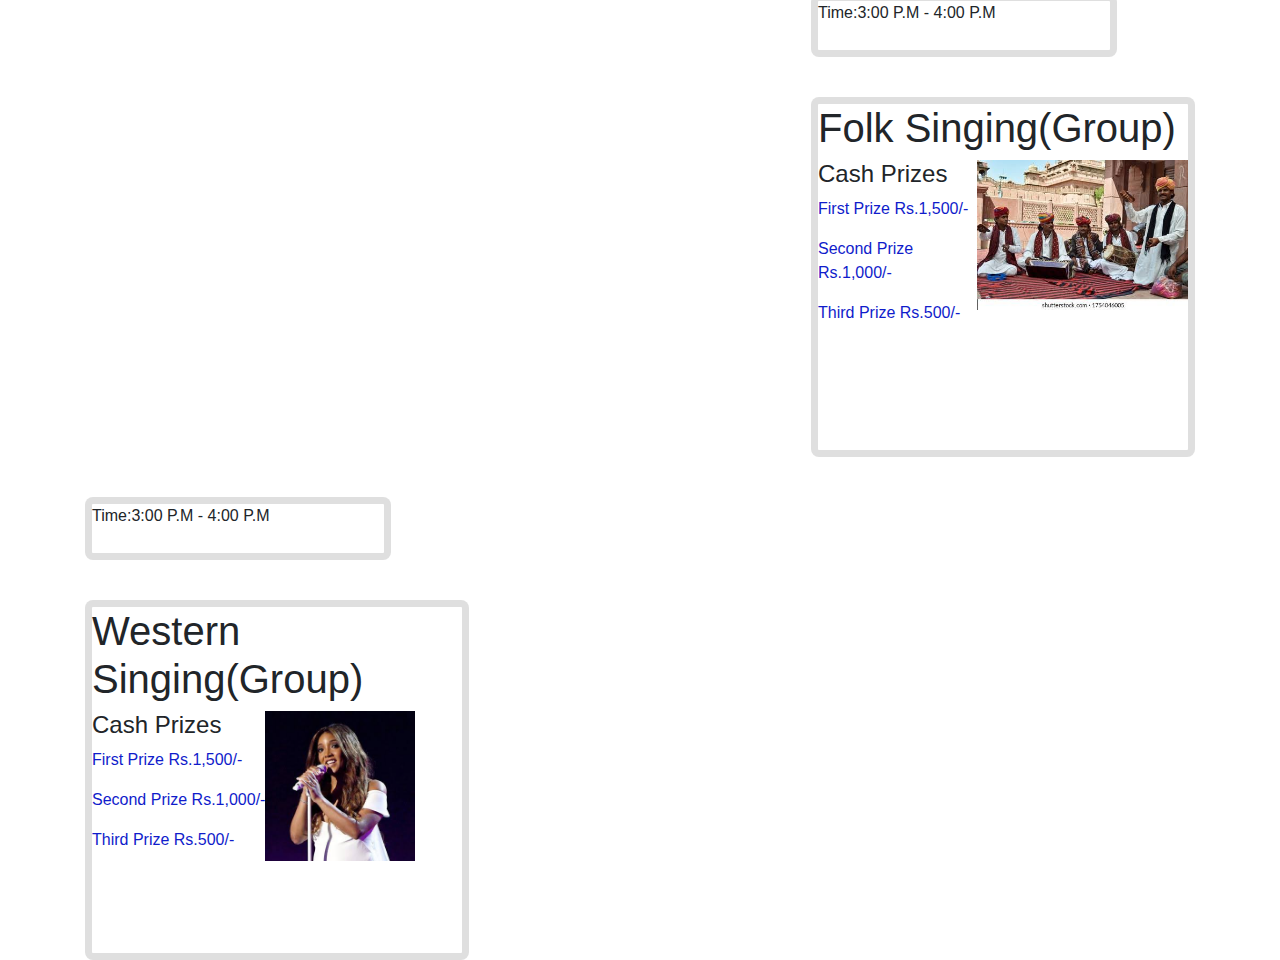
<file: music.html>
<html>
    <head>
        <link rel="stylesheet" href="https://stackpath.bootstrapcdn.com/bootstrap/4.5.2/css/bootstrap.min.css" integrity="sha384-JcKb8q3iqJ61gNV9KGb8thSsNjpSL0n8PARn9HuZOnIxN0hoP+VmmDGMN5t9UJ0Z" crossorigin="anonymous">
        <script src="https://code.jquery.com/jquery-3.5.1.slim.min.js" integrity="sha384-DfXdz2htPH0lsSSs5nCTpuj/zy4C+OGpamoFVy38MVBnE+IbbVYUew+OrCXaRkfj" crossorigin="anonymous"></script>
        <script src="https://cdn.jsdelivr.net/npm/popper.js@1.16.1/dist/umd/popper.min.js" integrity="sha384-9/reFTGAW83EW2RDu2S0VKaIzap3H66lZH81PoYlFhbGU+6BZp6G7niu735Sk7lN" crossorigin="anonymous"></script>
        <script src="https://stackpath.bootstrapcdn.com/bootstrap/4.5.2/js/bootstrap.min.js" integrity="sha384-B4gt1jrGC7Jh4AgTPSdUtOBvfO8shuf57BaghqFfPlYxofvL8/KUEfYiJOMMV+rV" crossorigin="anonymous"></script>
        <link rel="stylesheet" href="a.css">
    </head>
    <body>
    
        <nav class="dropdown">
            <ul>
                <li><a href="index.html">Home</a></li>
                <li><a href="fineart.html">Fine Arts</a></li>
                <li><a href="music.html">Music and Band</a></li>
                <li><a href="dance.html">Dance</a></li>
                <li><a href="dramatics.html">Dramatics</a></li>  
                <li><a href="literacyevent.html">Literary Events</a></li>  
                </ul>
        </nav>
       <div class="container">
        <div class="row">
          <div class="col-12">
            <div class="card">
              <p>Time:3:00 P.M - 4:00 P.M</p>

            </div>
            <div class="card card-1">
              <h1>Classical Singing(Solo)</h1>
              <div class="d-flex flex-row">
                <div>
                <h4>Cash Prizes</h4>
                <p style="color: rgb(16, 28, 203); ">First Prize Rs.1,500/-</p>
                <p style="color: rgb(16, 28, 203); ">Second Prize Rs.1,000/-</p>
                <p style="color: rgb(16, 28, 203); ">Third Prize Rs.500/-</p>
               </div>
               <div>
                <img src="images/cms.jpg" alt="photo" height="150px" >
               </div>
              </div>
            </div>
          </div>

          </div>
          
       </div>
       <div class="container d-flex flex-row justify-content-end">
        <div class="row">
          <div class="col-12">
            <div class="card">
              <p>Time:3:00 P.M - 4:00 P.M</p>

            </div>
            <div class="card card-1">
              <h1>Classical Singing(Group)</h1>
              <div class="d-flex flex-row">
                <div>
                <h4>Cash Prizes</h4>
                <p style="color: rgb(16, 28, 203); ">First Prize Rs.1,500/-</p>
                <p style="color: rgb(16, 28, 203); ">Second Prize Rs.1,000/-</p>
                <p style="color: rgb(16, 28, 203); ">Third Prize Rs.500/-</p>
               </div>
               <div>
                <img src="images/cmg.jpg" alt="photo" height="150px">
               </div>
              </div>
              </div>
            </div>
          </div>

        </div>

       </div>
       <div class="container">
        <div class="row">
          <div class="col-12">
            <div class="card">
              <p>Time:3:00 P.M - 4:00 P.M</p>

            </div>
          
            <div class="card card-1">
              <h1>Folk Singing(Solo)</h1>
              <div class="d-flex flex-row">
                <div>
                <h4>Cash Prizes</h4>
                <p style="color: rgb(16, 28, 203); ">First Prize Rs.1,500/-</p>
                <p style="color: rgb(16, 28, 203); ">Second Prize Rs.1,000/-</p>
                <p style="color: rgb(16, 28, 203); ">Third Prize Rs.500/-</p>
               </div>
               <div>
                <img src="images/fms.jpg" alt="photo" height="150px" >
               </div>
              </div>
              </div>
            </div>
          </div>

        </div>
          
       </div>
       <div class="container d-flex flex-row justify-content-end">
        <div class="row">
          <div class="col-12">
            <div class="card">
              <p>Time:3:00 P.M - 4:00 P.M</p>

            </div>
            <div class="card card-1">
              <h1>Folk Singing(Group)</h1>
              <div class="d-flex flex-row">
                <div>
                <h4>Cash Prizes</h4>
                <p style="color: rgb(16, 28, 203); ">First Prize Rs.1,500/-</p>
                <p style="color: rgb(16, 28, 203); ">Second Prize Rs.1,000/-</p>
                <p style="color: rgb(16, 28, 203); ">Third Prize Rs.500/-</p>
               </div>
               <div>
                <img src="images/fmg.jpg" alt="photo" height="150px">
               </div>
              </div>
              </div>
            </div>
          </div>

        </div>

       </div>
       <div class="container">
        <div class="row">
          <div class="col-12">
            <div class="card">
              <p>Time:3:00 P.M - 4:00 P.M</p>

            </div>
            <div class="card card-1">
              <h1>Western Singing(Group)</h1>
              <div class="d-flex flex-row">
                <div>
                <h4>Cash Prizes</h4>
                <p style="color: rgb(16, 28, 203); ">First Prize Rs.1,500/-</p>
                <p style="color: rgb(16, 28, 203); ">Second Prize Rs.1,000/-</p>
                <p style="color: rgb(16, 28, 203); ">Third Prize Rs.500/-</p>
               </div>
               <div>
                <img src="images/wms.jpg" alt="photo" height="150px">
               </div>
              </div>
              </div>
            </div>
          </div>

        </div/.
      
    </body>
</html>
</file>
<file: a.css>
.body{
    background: #333;
    margin :0;
}
.dropdown{
    width:100%;
    background:hsla(148, 85%, 46%, 0.816);
    height: 45px;
    padding-top: 0%;
}
ul{
    list-style: none;
    text-align: center;
}
 ul li{
    display: inline-block;
    position: relative;
}
ul li a{
    width: 200px;
    color:white;
    display: block;
    text-decoration: none;
    font-size: 20px;
    text-align: center;
    padding: 0px;
    font-weight: bold;
}
a:hover{
    background: #0c464d;
    height: 45px;
}
ul li ul{
    display: none;
    width: auto;
    position: absolute;
    z-index: 999;
    padding-left: 0%;
}
ul li:hover ul {
display: block;
}
.card{
    height: 7vh;
    width: 34vh;
    margin-top: 40px;
    border-radius: 8px;
    border-width:7px
}
.card-1{
    height: 40vh;
    width: 30vw;
}
.vertical {
    border-left: 6px solid black;
    height: 200px;
    position:absolute;
    left: 50%;
  }
</file>
